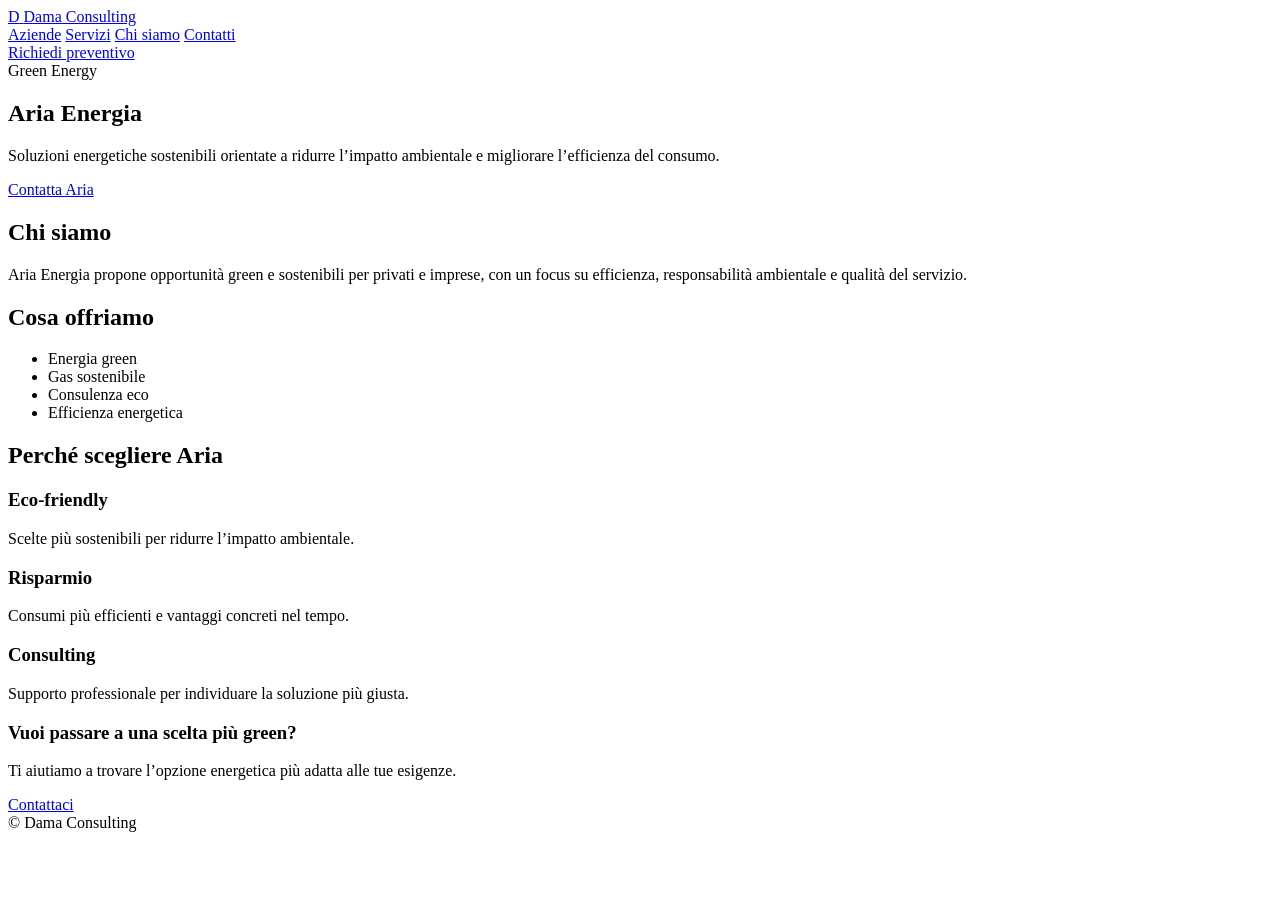
<file: aria.html>
<!DOCTYPE html>
<html lang="it">
<head>
  <meta charset="UTF-8" />
  <meta name="viewport" content="width=device-width, initial-scale=1.0" />
  <title>Aria Energia | Dama Consulting</title>
  <meta name="description" content="Aria Energia: soluzioni green ed efficienti per energia sostenibile." />
  <link rel="preconnect" href="https://fonts.googleapis.com">
  <link rel="preconnect" href="https://fonts.gstatic.com" crossorigin>
  <link href="https://fonts.googleapis.com/css2?family=Inter:wght@400;500;600;700;800;900&display=swap" rel="stylesheet">
  <link rel="stylesheet" href="styles.css" />
</head>
<body>
  <header class="site-header">
    <div class="container nav-wrap">
      <a href="index.html" class="brand">
        <span class="brand-mark">D</span>
        <span>Dama Consulting</span>
      </a>

      <nav class="main-nav">
        <a href="index.html#aziende">Aziende</a>
        <a href="index.html#servizi">Servizi</a>
        <a href="index.html#chi-siamo">Chi siamo</a>
        <a href="index.html#contatti">Contatti</a>
      </nav>

      <div class="header-actions">
        <a href="index.html#contatti" class="btn btn-secondary">Richiedi preventivo</a>
      </div>
    </div>
  </header>

  <main class="page-main">
    <section class="page-hero aria-hero">
      <div class="container">
        <div class="page-hero-copy">
          <span class="badge badge-green">Green Energy</span>
          <h1>Aria Energia</h1>
          <p>
            Soluzioni energetiche sostenibili orientate a ridurre l’impatto ambientale e migliorare l’efficienza del consumo.
          </p>
          <a href="index.html#contatti" class="btn btn-primary">Contatta Aria</a>
        </div>
      </div>
    </section>

    <section class="section">
      <div class="container split-grid">
        <div class="text-card">
          <h2>Chi siamo</h2>
          <p>
            Aria Energia propone opportunità green e sostenibili per privati e imprese,
            con un focus su efficienza, responsabilità ambientale e qualità del servizio.
          </p>
        </div>

        <div class="text-card">
          <h2>Cosa offriamo</h2>
          <ul class="check-list">
            <li>Energia green</li>
            <li>Gas sostenibile</li>
            <li>Consulenza eco</li>
            <li>Efficienza energetica</li>
          </ul>
        </div>
      </div>
    </section>

    <section class="section light-section">
      <div class="container">
        <div class="section-head">
          <h2>Perché scegliere Aria</h2>
        </div>

        <div class="three-col">
          <div class="info-box">
            <h3>Eco-friendly</h3>
            <p>Scelte più sostenibili per ridurre l’impatto ambientale.</p>
          </div>
          <div class="info-box">
            <h3>Risparmio</h3>
            <p>Consumi più efficienti e vantaggi concreti nel tempo.</p>
          </div>
          <div class="info-box">
            <h3>Consulting</h3>
            <p>Supporto professionale per individuare la soluzione più giusta.</p>
          </div>
        </div>
      </div>
    </section>

    <section class="section">
      <div class="container">
        <div class="cta-banner">
          <div>
            <h3>Vuoi passare a una scelta più green?</h3>
            <p>Ti aiutiamo a trovare l’opzione energetica più adatta alle tue esigenze.</p>
          </div>
          <a href="index.html#contatti" class="btn btn-light">Contattaci</a>
        </div>
      </div>
    </section>
  </main>

  <footer class="site-footer">
    © <span id="year"></span> Dama Consulting
  </footer>

  <script src="script.js"></script>
</body>
</html>
</file>
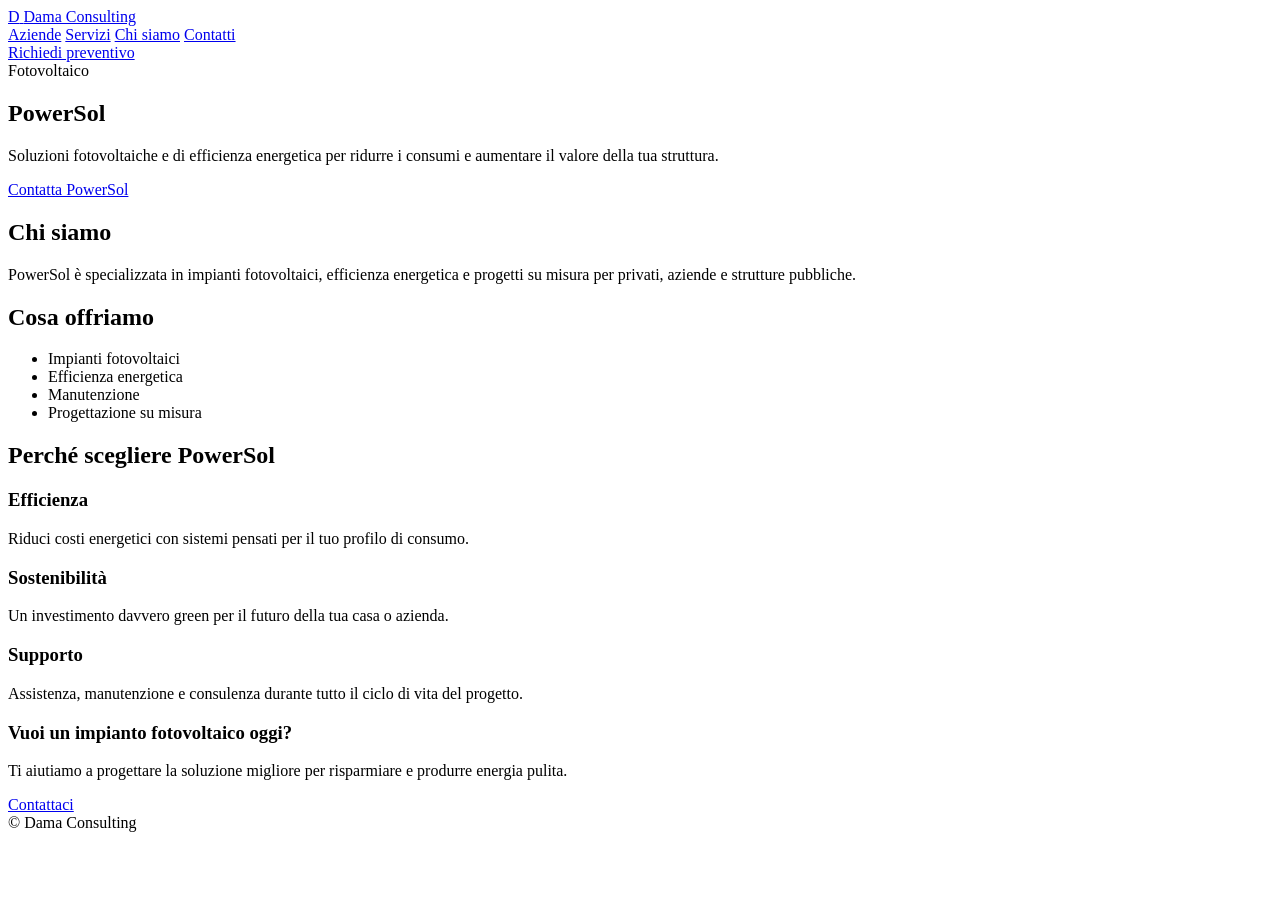
<file: powersol.html>
<!DOCTYPE html>
<html lang="it">
<head>
  <meta charset="UTF-8" />
  <meta name="viewport" content="width=device-width, initial-scale=1.0" />
  <title>PowerSol | Dama Consulting</title>
  <meta name="description" content="PowerSol: fotovoltaico, efficienza energetica e soluzioni sostenibili." />
  <link rel="preconnect" href="https://fonts.googleapis.com">
  <link rel="preconnect" href="https://fonts.gstatic.com" crossorigin>
  <link href="https://fonts.googleapis.com/css2?family=Inter:wght@400;500;600;700;800;900&display=swap" rel="stylesheet">
  <link rel="stylesheet" href="styles.css" />
</head>
<body>
  <header class="site-header">
    <div class="container nav-wrap">
      <a href="index.html" class="brand">
        <span class="brand-mark">D</span>
        <span>Dama Consulting</span>
      </a>

      <nav class="main-nav">
        <a href="index.html#aziende">Aziende</a>
        <a href="index.html#servizi">Servizi</a>
        <a href="index.html#chi-siamo">Chi siamo</a>
        <a href="index.html#contatti">Contatti</a>
      </nav>

      <div class="header-actions">
        <a href="index.html#contatti" class="btn btn-secondary">Richiedi preventivo</a>
      </div>
    </div>
  </header>

  <main class="page-main">
    <section class="page-hero powersol-hero">
      <div class="container">
        <div class="page-hero-copy">
          <span class="badge badge-gold">Fotovoltaico</span>
          <h1>PowerSol</h1>
          <p>
            Soluzioni fotovoltaiche e di efficienza energetica per ridurre i consumi e aumentare il valore della tua struttura.
          </p>
          <a href="index.html#contatti" class="btn btn-primary">Contatta PowerSol</a>
        </div>
      </div>
    </section>

    <section class="section">
      <div class="container split-grid">
        <div class="text-card">
          <h2>Chi siamo</h2>
          <p>
            PowerSol è specializzata in impianti fotovoltaici, efficienza energetica e progetti su misura
            per privati, aziende e strutture pubbliche.
          </p>
        </div>

        <div class="text-card">
          <h2>Cosa offriamo</h2>
          <ul class="check-list">
            <li>Impianti fotovoltaici</li>
            <li>Efficienza energetica</li>
            <li>Manutenzione</li>
            <li>Progettazione su misura</li>
          </ul>
        </div>
      </div>
    </section>

    <section class="section light-section">
      <div class="container">
        <div class="section-head">
          <h2>Perché scegliere PowerSol</h2>
        </div>

        <div class="three-col">
          <div class="info-box">
            <h3>Efficienza</h3>
            <p>Riduci costi energetici con sistemi pensati per il tuo profilo di consumo.</p>
          </div>
          <div class="info-box">
            <h3>Sostenibilità</h3>
            <p>Un investimento davvero green per il futuro della tua casa o azienda.</p>
          </div>
          <div class="info-box">
            <h3>Supporto</h3>
            <p>Assistenza, manutenzione e consulenza durante tutto il ciclo di vita del progetto.</p>
          </div>
        </div>
      </div>
    </section>

    <section class="section">
      <div class="container">
        <div class="cta-banner">
          <div>
            <h3>Vuoi un impianto fotovoltaico oggi?</h3>
            <p>Ti aiutiamo a progettare la soluzione migliore per risparmiare e produrre energia pulita.</p>
          </div>
          <a href="index.html#contatti" class="btn btn-light">Contattaci</a>
        </div>
      </div>
    </section>
  </main>

  <footer class="site-footer">
    © <span id="year"></span> Dama Consulting
  </footer>

  <script src="script.js"></script>
</body>
</html>
</file>
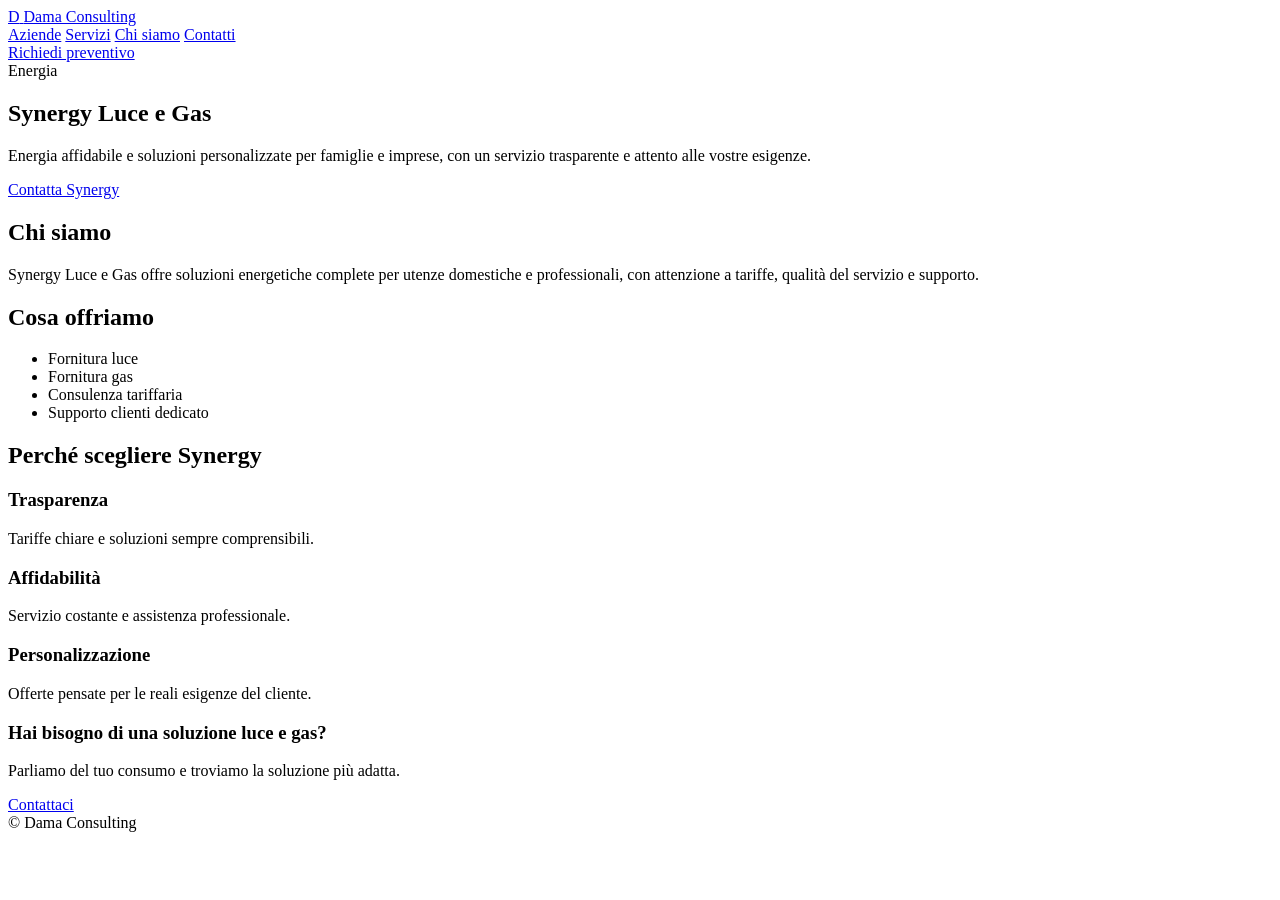
<file: synergy.html>
<!DOCTYPE html>
<html lang="it">
<head>
  <meta charset="UTF-8" />
  <meta name="viewport" content="width=device-width, initial-scale=1.0" />
  <title>Synergy Luce e Gas | Dama Consulting</title>
  <meta name="description" content="Synergy Luce e Gas: energia, luce e gas e consulenza personalizzata." />
  <link rel="preconnect" href="https://fonts.googleapis.com">
  <link rel="preconnect" href="https://fonts.gstatic.com" crossorigin>
  <link href="https://fonts.googleapis.com/css2?family=Inter:wght@400;500;600;700;800;900&display=swap" rel="stylesheet">
  <link rel="stylesheet" href="styles.css" />
</head>
<body>
  <header class="site-header">
    <div class="container nav-wrap">
      <a href="index.html" class="brand">
        <span class="brand-mark">D</span>
        <span>Dama Consulting</span>
      </a>

      <nav class="main-nav">
        <a href="index.html#aziende">Aziende</a>
        <a href="index.html#servizi">Servizi</a>
        <a href="index.html#chi-siamo">Chi siamo</a>
        <a href="index.html#contatti">Contatti</a>
      </nav>

      <div class="header-actions">
        <a href="index.html#contatti" class="btn btn-secondary">Richiedi preventivo</a>
      </div>
    </div>
  </header>

  <main class="page-main">
    <section class="page-hero synergy-hero">
      <div class="container">
        <div class="page-hero-copy">
          <span class="badge">Energia</span>
          <h1>Synergy Luce e Gas</h1>
          <p>
            Energia affidabile e soluzioni personalizzate per famiglie e imprese, con un servizio trasparente e attento alle vostre esigenze.
          </p>
          <a href="index.html#contatti" class="btn btn-primary">Contatta Synergy</a>
        </div>
      </div>
    </section>

    <section class="section">
      <div class="container split-grid">
        <div class="text-card">
          <h2>Chi siamo</h2>
          <p>
            Synergy Luce e Gas offre soluzioni energetiche complete per utenze domestiche e professionali,
            con attenzione a tariffe, qualità del servizio e supporto.
          </p>
        </div>

        <div class="text-card">
          <h2>Cosa offriamo</h2>
          <ul class="check-list">
            <li>Fornitura luce</li>
            <li>Fornitura gas</li>
            <li>Consulenza tariffaria</li>
            <li>Supporto clienti dedicato</li>
          </ul>
        </div>
      </div>
    </section>

    <section class="section light-section">
      <div class="container">
        <div class="section-head">
          <h2>Perché scegliere Synergy</h2>
        </div>

        <div class="three-col">
          <div class="info-box">
            <h3>Trasparenza</h3>
            <p>Tariffe chiare e soluzioni sempre comprensibili.</p>
          </div>
          <div class="info-box">
            <h3>Affidabilità</h3>
            <p>Servizio costante e assistenza professionale.</p>
          </div>
          <div class="info-box">
            <h3>Personalizzazione</h3>
            <p>Offerte pensate per le reali esigenze del cliente.</p>
          </div>
        </div>
      </div>
    </section>

    <section class="section">
      <div class="container">
        <div class="cta-banner">
          <div>
            <h3>Hai bisogno di una soluzione luce e gas?</h3>
            <p>Parliamo del tuo consumo e troviamo la soluzione più adatta.</p>
          </div>
          <a href="index.html#contatti" class="btn btn-light">Contattaci</a>
        </div>
      </div>
    </section>
  </main>

  <footer class="site-footer">
    © <span id="year"></span> Dama Consulting
  </footer>

  <script src="script.js"></script>
</body>
</html>
</file>
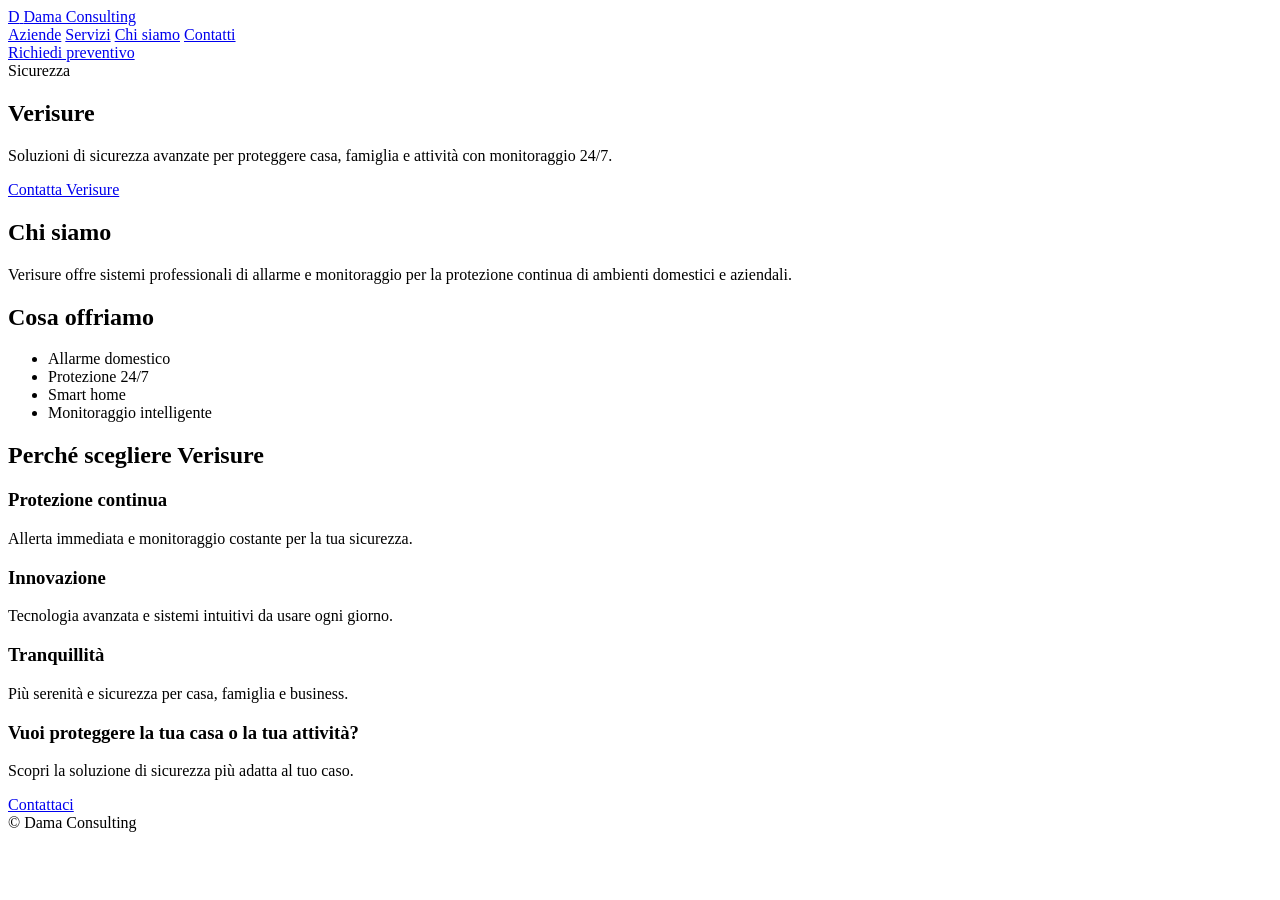
<file: verisure.html>
<!DOCTYPE html>
<html lang="it">
<head>
  <meta charset="UTF-8" />
  <meta name="viewport" content="width=device-width, initial-scale=1.0" />
  <title>Verisure | Dama Consulting</title>
  <meta name="description" content="Verisure: allarme, sicurezza e monitoraggio 24/7 per casa e azienda." />
  <link rel="preconnect" href="https://fonts.googleapis.com">
  <link rel="preconnect" href="https://fonts.gstatic.com" crossorigin>
  <link href="https://fonts.googleapis.com/css2?family=Inter:wght@400;500;600;700;800;900&display=swap" rel="stylesheet">
  <link rel="stylesheet" href="styles.css" />
</head>
<body>
  <header class="site-header">
    <div class="container nav-wrap">
      <a href="index.html" class="brand">
        <span class="brand-mark">D</span>
        <span>Dama Consulting</span>
      </a>

      <nav class="main-nav">
        <a href="index.html#aziende">Aziende</a>
        <a href="index.html#servizi">Servizi</a>
        <a href="index.html#chi-siamo">Chi siamo</a>
        <a href="index.html#contatti">Contatti</a>
      </nav>

      <div class="header-actions">
        <a href="index.html#contatti" class="btn btn-secondary">Richiedi preventivo</a>
      </div>
    </div>
  </header>

  <main class="page-main">
    <section class="page-hero verisure-hero">
      <div class="container">
        <div class="page-hero-copy">
          <span class="badge badge-red">Sicurezza</span>
          <h1>Verisure</h1>
          <p>
            Soluzioni di sicurezza avanzate per proteggere casa, famiglia e attività con monitoraggio 24/7.
          </p>
          <a href="index.html#contatti" class="btn btn-primary">Contatta Verisure</a>
        </div>
      </div>
    </section>

    <section class="section">
      <div class="container split-grid">
        <div class="text-card">
          <h2>Chi siamo</h2>
          <p>
            Verisure offre sistemi professionali di allarme e monitoraggio per la protezione continua di ambienti domestici e aziendali.
          </p>
        </div>

        <div class="text-card">
          <h2>Cosa offriamo</h2>
          <ul class="check-list">
            <li>Allarme domestico</li>
            <li>Protezione 24/7</li>
            <li>Smart home</li>
            <li>Monitoraggio intelligente</li>
          </ul>
        </div>
      </div>
    </section>

    <section class="section light-section">
      <div class="container">
        <div class="section-head">
          <h2>Perché scegliere Verisure</h2>
        </div>

        <div class="three-col">
          <div class="info-box">
            <h3>Protezione continua</h3>
            <p>Allerta immediata e monitoraggio costante per la tua sicurezza.</p>
          </div>
          <div class="info-box">
            <h3>Innovazione</h3>
            <p>Tecnologia avanzata e sistemi intuitivi da usare ogni giorno.</p>
          </div>
          <div class="info-box">
            <h3>Tranquillità</h3>
            <p>Più serenità e sicurezza per casa, famiglia e business.</p>
          </div>
        </div>
      </div>
    </section>

    <section class="section">
      <div class="container">
        <div class="cta-banner">
          <div>
            <h3>Vuoi proteggere la tua casa o la tua attività?</h3>
            <p>Scopri la soluzione di sicurezza più adatta al tuo caso.</p>
          </div>
          <a href="index.html#contatti" class="btn btn-light">Contattaci</a>
        </div>
      </div>
    </section>
  </main>

  <footer class="site-footer">
    © <span id="year"></span> Dama Consulting
  </footer>

  <script src="script.js"></script>
</body>
</html>
</file>
<file: styles.css>
.rate-section {
  background: linear-gradient(180deg, rgba(255,255,255,0.02), rgba(215,25,32,0.04));
}

.rate-card {
  background: rgba(16, 12, 13, 0.92);
  border: 1px solid rgba(255,255,255,0.08);
  border-radius: 28px;
  padding: 26px;
  box-shadow: 0 22px 50px rgba(0,0,0,0.18);
}

.rate-header {
  display: flex;
  justify-content: space-between;
  align-items: center;
  gap: 20px;
  margin-bottom: 18px;
  padding-bottom: 18px;
  border-bottom: 1px solid rgba(255,255,255,0.08);
}

.rate-header strong {
  display: block;
  font-size: 1.25rem;
  letter-spacing: -0.04em;
}

.rate-header span {
  color: var(--muted);
  font-size: 0.92rem;
}

.rate-badge {
  background: rgba(215,25,32,0.12);
  color: #ffadb3;
  border: 1px solid rgba(255,255,255,0.08);
  border-radius: 999px;
  padding: 8px 12px;
  font-size: 0.72rem;
  font-weight: 800;
  letter-spacing: 0.08em;
}

.table-wrap {
  overflow-x: auto;
}

.rate-table {
  width: 100%;
  border-collapse: collapse;
  min-width: 640px;
}

.rate-table th,
.rate-table td {
  padding: 16px 18px;
  border-bottom: 1px solid rgba(255,255,255,0.08);
  text-align: left;
}

.rate-table thead th {
  color: #ffb3b8;
  font-size: 0.78rem;
  letter-spacing: 0.08em;
  text-transform: uppercase;
  background: rgba(255,255,255,0.02);
}

.rate-table tbody tr:hover {
  background: rgba(255,255,255,0.02);
}

.rate-table tbody td {
  color: #f4f2f2;
  font-weight: 600;
}

.rate-table tbody td:nth-child(2) {
  color: #ffb3b8;
  font-weight: 800;
}

.rate-table tbody td:nth-child(3) {
  color: #7ae4a6;
}

.rate-table tbody td:nth-child(3).down {
  color: #ff8a8a;
}

@media (max-width: 760px) {
  .rate-card {
    padding: 18px 14px;
  }

  .rate-header {
    align-items: flex-start;
    flex-direction: column;
  }
}
</file>
